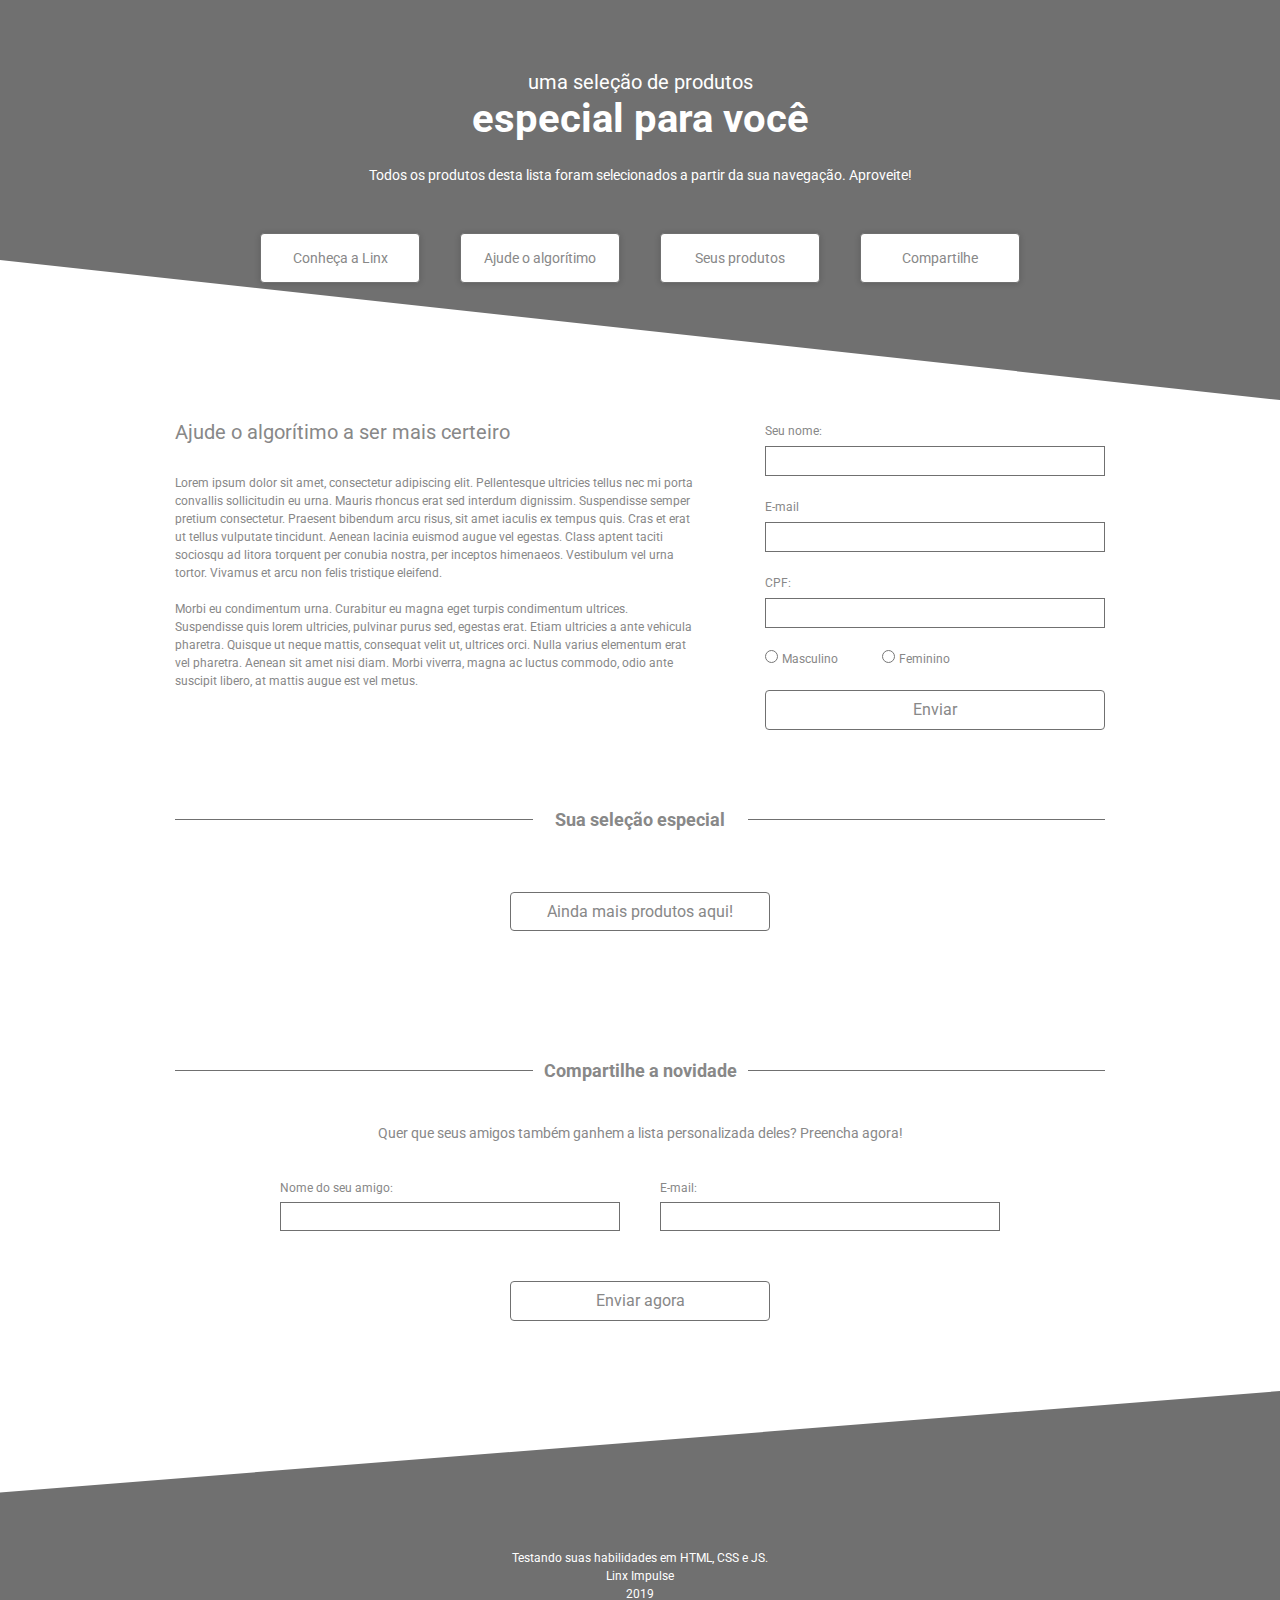
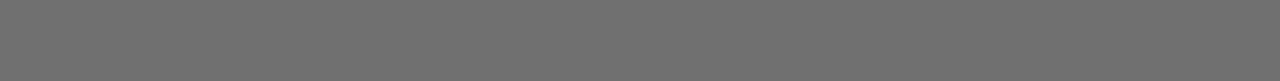
<file: index.html>
<!DOCTYPE html>
<html lang="en">
<head>
    <meta charset="UTF-8">
    <meta http-equiv="X-UA-Compatible" content="IE=edge">
    <meta name="viewport" content="width=device-width, initial-scale=1.0">
    <title>seleção de produtos</title>
    <link rel="stylesheet" href="style.css">
</head>
<body>
    <header>
        <div class="background"></div>
        <p class="p1">uma seleção de produtos</p>
        <p class="p2">especial para você</p>
        <p class="p3">Todos os produtos desta lista foram selecionados a partir da sua navegação. Aproveite!</p>
        <nav>   
            <ul>
                <li><a href="#">Conheça a Linx</a></li>
                <li><a href="#">Ajude o algorítimo</a></li>
                <li><a href="#">Seus produtos</a></li>
                <li><a href="#">Compartilhe</a></li>
            </ul>
        </nav>
    </header>
    <main>        
        <section class="section-1">
            <article>
                <h2>Ajude o algorítimo a ser mais certeiro <span><img src="./img/up-chevron.png" alt=""></span></h2>
                <p>
                    Lorem ipsum dolor sit amet, consectetur adipiscing elit. Pellentesque ultricies tellus nec mi porta convallis sollicitudin eu urna. Mauris rhoncus erat sed interdum dignissim. Suspendisse semper pretium consectetur. Praesent bibendum arcu risus, sit amet iaculis ex tempus quis. Cras et erat ut tellus vulputate tincidunt. Aenean lacinia euismod augue vel egestas. Class aptent taciti sociosqu ad litora torquent per conubia nostra, per inceptos himenaeos. Vestibulum vel urna tortor. Vivamus et arcu non felis tristique eleifend. <br><br>
                    Morbi eu condimentum urna. Curabitur eu magna eget turpis condimentum ultrices. <br class="br"> Suspendisse quis lorem ultricies, pulvinar purus sed, egestas erat. Etiam ultricies a ante vehicula pharetra. Quisque ut neque mattis, consequat velit ut, ultrices orci. Nulla varius elementum erat vel pharetra. Aenean sit amet nisi diam. Morbi viverra, magna ac luctus commodo, odio ante suscipit libero, at mattis augue est vel metus.
                </p>
            </article>
            <form>
                <label for="">Seu nome:</label>
                <input class="input" type="text">
                <label for="">E-mail</label>
                <input class="input" type="text">
                <label for="">CPF:</label>
                <input class="input" type="text">
                <input class="radio" type="radio" name="gender" id="">
                <label class="label" for="">Masculino</label>
                <input class="radio" type="radio" name="gender" id="">
                <label for="">Feminino</label>
                <button type="submit">Enviar</button>
            </form>
        </section>
        <section class="section-2">
            <div class="line">
                <div class="line-1"></div>
                <div class="title"><h2>Sua seleção especial</h2></div>
                <div class="line-2"></div>
            </div>
            <div id="products" class="products"></div>
            <button class="more-products" onclick="showMoreProducts()">Ainda mais produtos aqui!</button>
        </section>
        <section class="section-3">
            <div class="line">
                <div class="line-1"></div>
                <div class="title"><h2>Compartilhe a novidade</h2></div>
                <div class="line-2"></div>
            </div>
            <p>Quer que seus amigos também ganhem a lista personalizada deles? Preencha agora!</p>
            <form action="">
                <div class="input-group">
                    <div class="input">
                        <label for="">Nome do seu amigo:</label>
                        <input type="text" required>
                    </div>
                    <div class="input">
                        <label for="">E-mail:</label>
                        <input type="email" required>
                    </div>
                </div>    
                <button>Enviar agora</button>
            </form>
        </section>
    </main>
    <footer>
        <div class="background"></div>
        <p>
            Testando suas habilidades em HTML, CSS e JS. <br>
            Linx Impulse <br> 
            2019
        </p>
    </footer>
    
    <script src="script.js"></script>
</body>
</html>
</file>
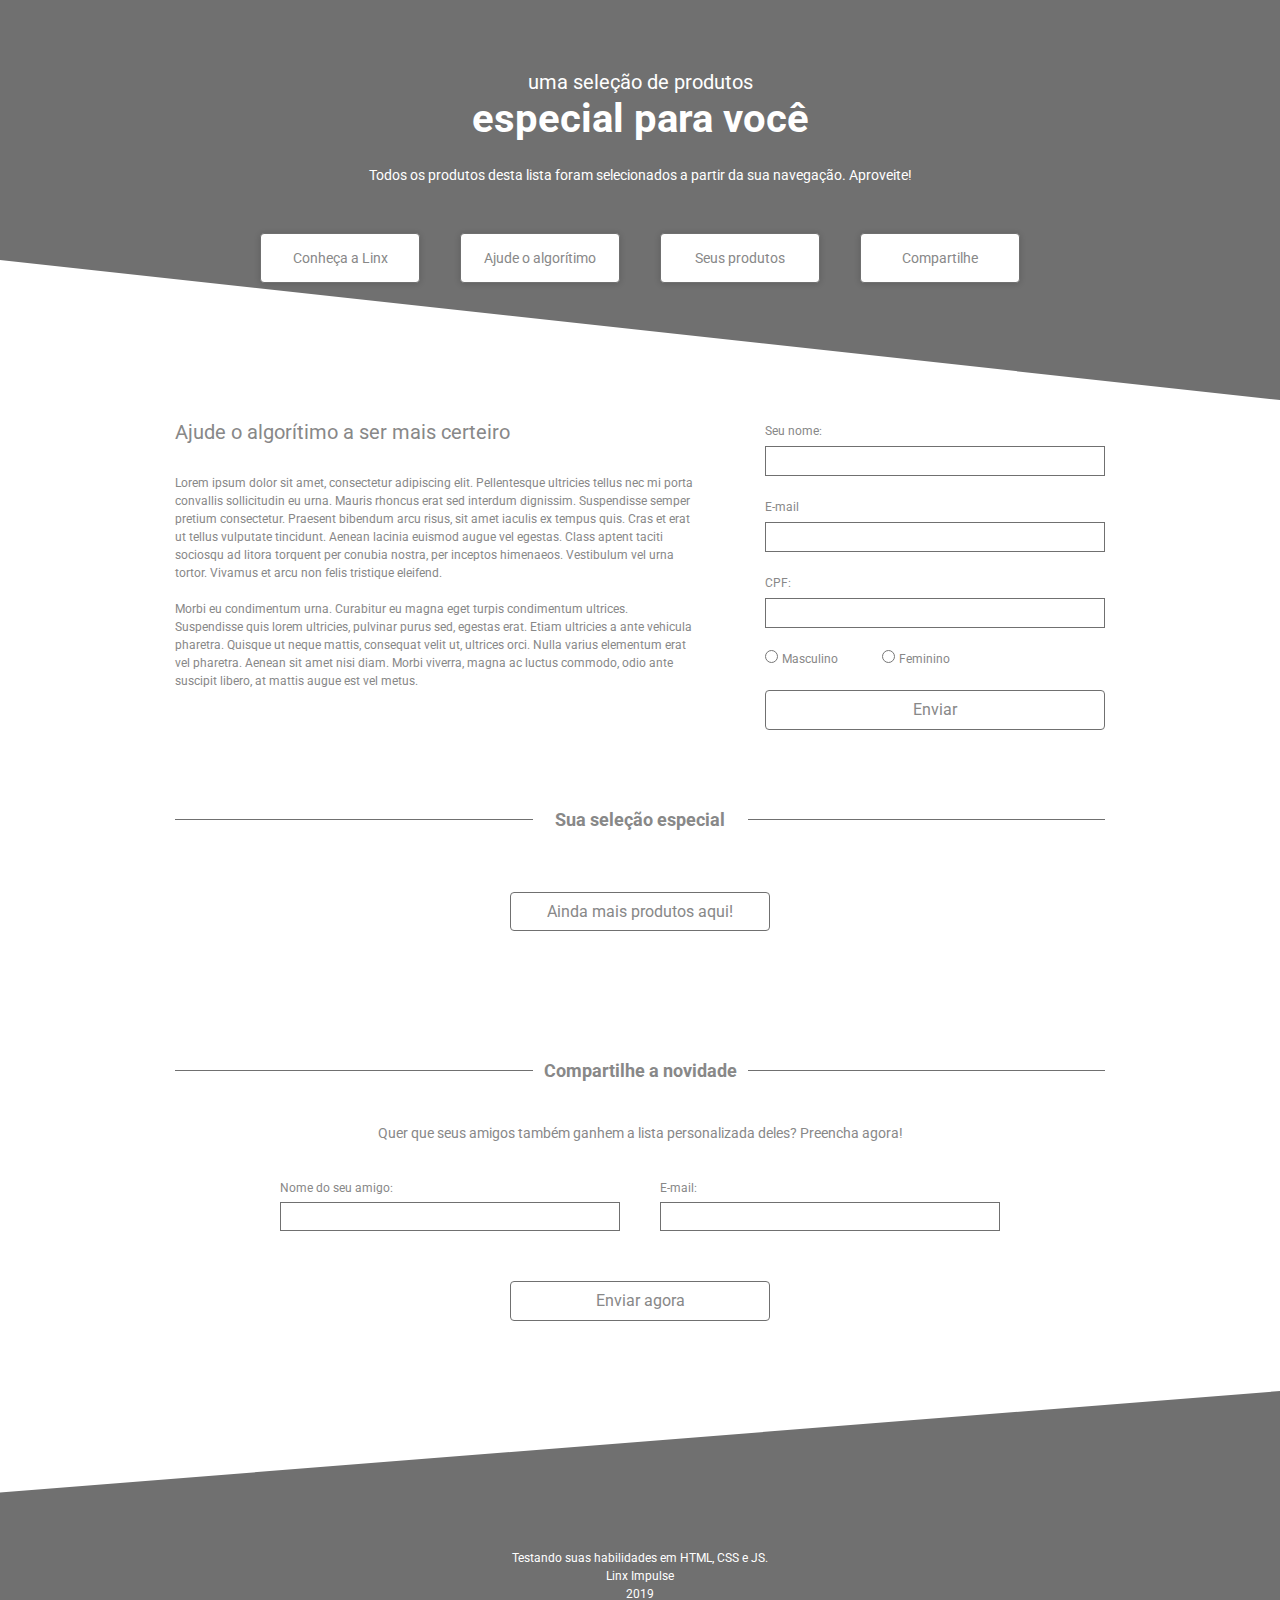
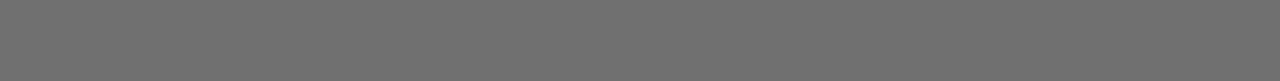
<file: web.html>
<!DOCTYPE html>
<html lang="en">
<head>
    <meta charset="UTF-8">
    <meta http-equiv="X-UA-Compatible" content="IE=edge">
    <meta name="viewport" content="width=device-width, initial-scale=1.0">
    <title>seleção de produtos</title>
    <link rel="stylesheet" href="style.css">
</head>
<body>
    <header>
        <div class="background"></div>
        <p class="p1">uma seleção de produtos</p>
        <p class="p2">especial para você</p>
        <p class="p3">Todos os produtos desta lista foram selecionados a partir da sua navegação. Aproveite!</p>
        <nav>   
            <ul>
                <li><a href="#">Conheça a Linx</a></li>
                <li><a href="#">Ajude o algorítimo</a></li>
                <li><a href="#">Seus produtos</a></li>
                <li><a href="#">Compartilhe</a></li>
            </ul>
        </nav>
    </header>
    <main>        
        <section class="section-1">
            <article>
                <h2>Ajude o algorítimo a ser mais certeiro <span>/\</span></h2>
                <p>
                    Lorem ipsum dolor sit amet, consectetur adipiscing elit. Pellentesque ultricies tellus nec mi porta convallis sollicitudin eu urna. Mauris rhoncus erat sed interdum dignissim. Suspendisse semper pretium consectetur. Praesent bibendum arcu risus, sit amet iaculis ex tempus quis. Cras et erat ut tellus vulputate tincidunt. Aenean lacinia euismod augue vel egestas. Class aptent taciti sociosqu ad litora torquent per conubia nostra, per inceptos himenaeos. Vestibulum vel urna tortor. Vivamus et arcu non felis tristique eleifend. <br><br>
                    Morbi eu condimentum urna. Curabitur eu magna eget turpis condimentum ultrices. <br class="br"> Suspendisse quis lorem ultricies, pulvinar purus sed, egestas erat. Etiam ultricies a ante vehicula pharetra. Quisque ut neque mattis, consequat velit ut, ultrices orci. Nulla varius elementum erat vel pharetra. Aenean sit amet nisi diam. Morbi viverra, magna ac luctus commodo, odio ante suscipit libero, at mattis augue est vel metus.
                </p>
            </article>
            <form>
                <label for="">Seu nome:</label>
                <input class="input" type="text">
                <label for="">E-mail</label>
                <input class="input" type="text">
                <label for="">CPF:</label>
                <input class="input" type="text">
                <input class="radio" type="radio" name="gender" id="">
                <label class="label" for="">Masculino</label>
                <input class="radio" type="radio" name="gender" id="">
                <label for="">Feminino</label>
                <button type="submit">Enviar</button>
            </form>
        </section>
        <section class="section-2">
            <div class="line">
                <div class="line-1"></div>
                <div class="title"><h2>Sua seleção especial</h2></div>
                <div class="line-2"></div>
            </div>
            <div id="products" class="products"></div>
            <button class="more-products" onclick="showMoreProducts()">Ainda mais produtos aqui!</button>
        </section>
        <section class="section-3">
            <div class="line">
                <div class="line-1"></div>
                <div class="title"><h2>Compartilhe a novidade</h2></div>
                <div class="line-2"></div>
            </div>
            <p>Quer que seus amigos também ganhem a lista personalizada deles? Preencha agora!</p>
            <form action="">
                <div class="input-group">
                    <div class="input">
                        <label for="">Nome do seu amigo:</label>
                        <input type="text">
                    </div>
                    <div class="input">
                        <label for="">E-mail:</label>
                        <input type="text">
                    </div>
                </div>    
                <button>Enviar agora</button>
            </form>
        </section>
    </main>
    <footer>
        <div class="background"></div>
        <p>
            Testando suas habilidades em HTML, CSS e JS. <br>
            Linx Impulse <br> 
            2019
        </p>
    </footer>
    
    <script src="script.js"></script>
</body>
</html>
</file>
<file: style.css>
@import url('https://fonts.googleapis.com/css2?family=Roboto:wght@400;700&display=swap');

* {
    margin: 0;
    padding: 0;
    box-sizing: border-box;
    font-family: 'Roboto', sans-serif;
}

header {
    height: 400px;
    display: flex;
    flex-direction: column;
    align-items: center;
}

header div.background {
    z-index: -1;
    position: absolute;
    top: 0;
    width: 100%;
    height: 400px;
    background-color: #707070;
    clip-path: polygon(0 0, 100% 0, 100% 100%, 0 65%);
}

header p {
    color: #fff;
}

header p.p1 {
    font-size: 20px;
    line-height: 24px;
    margin-top: 70px;
}

header p.p2 {
    font-size: 40px;
    line-height: 49px;
    font-weight: bold;
}

header p.p3 {
    font-size: 14px;
    line-height: 16px;
    margin-top: 24px;
}

header nav ul {
    display: flex;
    margin-top: 50px;
    list-style: none;
}

header nav ul li {
    display: flex;
    justify-content: center;
    align-items: center;
    width: 160px;
    height: 50px;
    margin: 0 20px;
    box-shadow: 0px 1px 6px #00000029;
    border: 1px solid #707070;
    border-radius: 4px;
    background-color: #fff;
}

header nav ul li a {
    text-decoration: none;
    color: #888888;
    font-size: 14px;
    line-height: 16px;
}

main {
    width: 930px;
    margin: 0 auto;
}

main section.section-1 {
    display: flex;
    justify-content: space-between;
    padding-top: 20px;
}

main section.section-1 article{
    width: 520px;
}

main section.section-1 article h2 {
    font-weight: normal;
    font-size: 20px;
    line-height: 24px;
    margin-bottom: 30px;
    color: #888888;
}

main section.section-1 article h2 span {
    display: none;
}

main section.section-1 article p {
    font-size: 12px;
    line-height: 18px;
    color: #888888;
}

main section.section-1 form{
    width: 340px;
}

main section.section-1 form label {
    font-size: 12px;
    line-height: 14px;
    color: #888888;
}

main section.section-1 form input.input {
    width: 100%;
    height: 30px;
    border: 1px solid #707070;
    margin-top: 7px;
    margin-bottom: 20px;
}

main section.section-1 form input.radio {
    border: 1px solid #707070;
    margin-bottom: 0;
}

main section.section-1 form label.label {
    margin-right: 40px;
}

main section.section-1 form button {
    width: 100%;
    height: 40px;
    margin-top: 23px;
    font-size: 16px;
    line-height: 16px;
    border: 1px solid #707070;
    border-radius: 4px;
    background-color: #fff;
    color: #888888;
}

main section.section-2 {
    display: flex;
    flex-direction: column;
    align-items: center;
}

main section.section-2 div.line {
    width: 100%;
    height: 40px;
    margin: 70px 0 40px 0;
    display: flex;
}

main section.section-2 div.line div.line-1 {
    border-bottom: 1px solid #707070;
    width: 357.5px;
    height: 20px;
}

main section.section-2 div.line div.title {
    width: 215px;
    display: flex;
    justify-content: center;
    align-items: center;
}

main section.section-2 div.line div.title h2 {
    font-size: 18px;
    line-height: 16px;
    color: #888888;
}

main section.section-2 div.line div.line-2 {
    border-bottom: 1px solid #707070;
    width: 357.5px;
    height: 20px;
}

main section.section-2 div.products {
    width: 100%;
    display: flex;
    flex-wrap: wrap;
    justify-content: space-between;
    align-items: center;
}

main section.section-2 div.products article {
    width: 200px;
    display: flex;
    flex-direction: column;
    margin-bottom: 40px;
}

main section.section-2 div.products article figure {
    border: 1px solid #707070;
    display: flex;
    justify-content: center;
    align-items: center;
}

main section.section-2 div.products article p {
    color: #888888;
    font-size: 12px;
    line-height: 16px;
}

main section.section-2 div.products article p.name {
    margin-top: 14px;
    font-size: 16px;
}

main section.section-2 div.products article p.description {
    width: 200px;
    height: 60px;
    margin-top: 10px;
}

main section.section-2 div.products article p.price {
    margin-top: 6px;
    font-weight: bold;
    font-size: 16px;
}

main section.section-2 div.products article p.installments {
    margin-top: 7px;
}

main section.section-2 div.products article button {
    margin-top: 10px;
    width: 100%;
    height: 30px;
    background-color: #fff;
    border: 1px solid #707070;
    border-radius: 4px;
    color: #888888;
    font-size: 16px;
    line-height: 16px;
}

main section.section-2 button.more-products {
    margin-top: 12px;
    width: 260px;
    height: 39px;
    background-color: #fff;
    border: 1px solid #707070;
    border-radius: 4px;
    color: #888888;
    font-size: 16px;
    line-height: 16px;
}

main section.section-3 {
    display: flex;
    flex-direction: column;
    align-items: center;
}

main section.section-3 div.line {
    width: 100%;
    height: 40px;
    margin: 120px 0 34px 0;
    display: flex;
}

main section.section-3 div.line div.line-1 {
    border-bottom: 1px solid #707070;
    width: 357.5px;
    height: 20px;
}

main section.section-3 div.line div.title {
    width: 215px;
    display: flex;
    justify-content: center;
    align-items: center;
}

main section.section-3 div.line div.title h2 {
    font-size: 18px;
    line-height: 16px;
    color: #888888;
}

main section.section-3 div.line div.line-2 {
    border-bottom: 1px solid #707070;
    width: 357.5px;
    height: 20px;
}

main section.section-3 p {
    font-size: 14px;
    line-height: 16px;
    color: #888888;
}

main section.section-3 form {
    width: 720px;
    margin-top: 40px;
    display: flex;
    flex-direction: column;
    align-items: center;
}

main section.section-3 form div.input-group{ 
    height: 50px;
    display: flex;
}

main section.section-3 form div.input-group div.input {
    display: flex;
    flex-direction: column;
    margin: 0 20px;
}

main section.section-3 form div.input-group div.input label {
    font-size: 12px;
    line-height: 14px;
    color: #888888;
}

main section.section-3 form div.input-group div.input input {
    width: 340px;
    height: 30px;
    margin-top: 7px;
    background-color: #fff;
    border: 1px solid #707070;
}

main section.section-3 form button {
    margin-top: 50px;
    width: 260px;
    height: 40px;
    background-color: #fff;
    border: 1px solid #707070;
    border-radius: 4px;
    font-size: 16px;
    line-height: 16px;
    color: #888888;
}

footer {
    position: relative;
    margin-top: 70px;
    height: 290px;
    display: flex;
    justify-content: center;
}

footer div.background {
    z-index: -1;
    position: absolute;
    bottom: 0;
    width: 100%;
    height: 290px;
    background-color: #707070;
    clip-path: polygon(0 35%, 100% 0, 100% 100%, 0 100%);
}

footer p {
    margin-top: 158px;
    text-align: center;
    font-size: 12px;
    line-height: 18px;
    color: #fff;
}

@media(max-width: 420px) {
    header{
        align-items: flex-start;
    }

    header p {
        margin-left: 16px;
    }

    header p.p1 {
        margin-top: 66px;
    }

    header p.p3 {
        width: calc(100% - 16px);
        max-width: 359px;
        margin-top: 9px;
    }

    header nav {
        align-self: center;
    }    

    header nav ul {
        width: 100%;
        max-width: 345px;
        flex-wrap: wrap;
        justify-content: space-between;
        margin-top: 46px;
    }

    header nav ul li {
        margin: 10px 0;
    }
    
    main {
        width: 100vw;
    }

    main section.section-1 {
        flex-direction: column;
        padding: 30px 16px 0 16px;
        justify-content: flex-start;
    }

    main section.section-1 article{
        width: 100%;
        max-width: 386px;
    }

    main section.section-1 article h2 {
        margin-bottom: 16px;
        display: flex;
        justify-content: space-between;
    }

    main section.section-1 article h2 span {
        display: inline;
    }

    main section.section-1 article p {
        height: 220px;
        overflow: hidden;
    }

    main section.section-1 article p br.br {
        display: none;
    }

    main section.section-1 form {
        width: 100%;
        max-width: 385px;
        margin-top: 30px;
    }

    main section.section-2 div.line {
        margin: 90px 0 23px 0;
    }

    main section.section-2 div.line div.line-1 {
        width: calc((100% - 215px)/2);
        max-width: 102.5px;
    }

    main section.section-2 div.line div.line-2 {
        width: calc((100% - 215px)/2);
        max-width: 102.5px;
    }

    main section.section-2 div.products {
        flex-direction: column;
    }

    main section.section-2 div.products article {
        width: 100%;
        max-width: 403px;
        flex-direction: row;
    }

    main section.section-2 div.products article figure {
        width: 170px;
        height: 130px;
    }

    main section.section-2 div.products article figure img {
        max-width: 168px;
        max-height: 128px;
    }

    main section.section-2 div.products article div.product-container {
        margin-left: 23px;
        width: 200px;
    }

    main section.section-2 div.products article p.name {
        margin-top: 0;
    }

    main section.section-2 div.products article p.oldPrice {
        margin-top: 13px;
    }

    main section.section-2 div.products article p.description {
        display: none;
    }

    main section.section-3 div.line {
        margin: 120px 0 18px 0;
    }

    main section.section-3 div.line div.line-1 {
        width: calc((100% - 215px)/2);
        max-width: 102.5px;
    }

    main section.section-3 div.line div.line-2 {
        width: calc((100% - 215px)/2);
        max-width: 102.5px;
    }

    main section.section-3 p {
        text-align: center;
    }

    main section.section-3 form {
        width: 100%;
        margin-top: 30px;
    }

    main section.section-3 form div.input-group{
        width: 100%;
        height: auto;
        flex-direction: column;
    }

    main section.section-3 form div.input-group div.input input {
        width: 100%;
        max-width: 391px;
        margin-bottom: 20px;
    }

    main section.section-3 form button {
        margin-top: 22px;
    }

    footer {               
        height: 157px;
        margin-top: 85px;
    }

    footer div.background {              
        height: 157px;
    }

    footer p { 
        margin-top: 70px
    }
}
</file>
